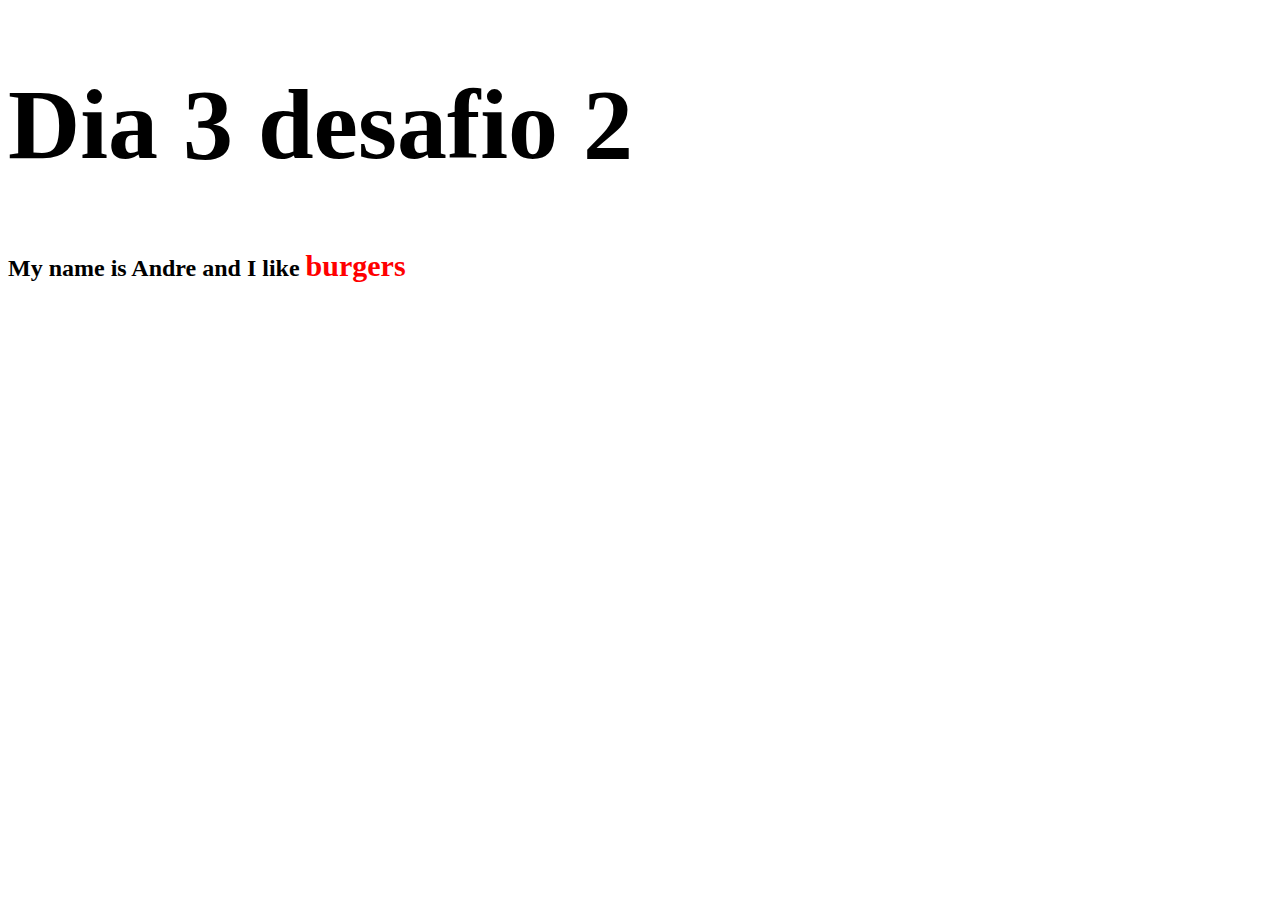
<file: Dia-2/index.html>
<!DOCTYPE html>
<html lang="pt-br">
<head>
    <meta charset="UTF-8">
    <meta name="viewport" content="width=device-width, initial-scale=1.0">
    <title>Desafio JavaScript</title>
    <!--Vincula um arquivo CSS externo no documento HTML -->
    <link rel="stylesheet" href="style.css">
</head>
<body>
    <h1>Dia 3 desafio 2 </h1>
    <h2>My name is Andre and I like <span id="text"></span></h2>
    <!--Vincula um arquivo JavaScript externo no documento HTML -->
    <script src="script.js"></script>
</body>
</html>
</file>
<file: Dia-2/style.css>
h1{
    font-size: 100px;
    font-weight: bold;
}

#text{
    font-family: 'Times New Roman', Times, serif;
    font-size: 30px;
    font-weight: bold;
    color:red;
}
</file>
